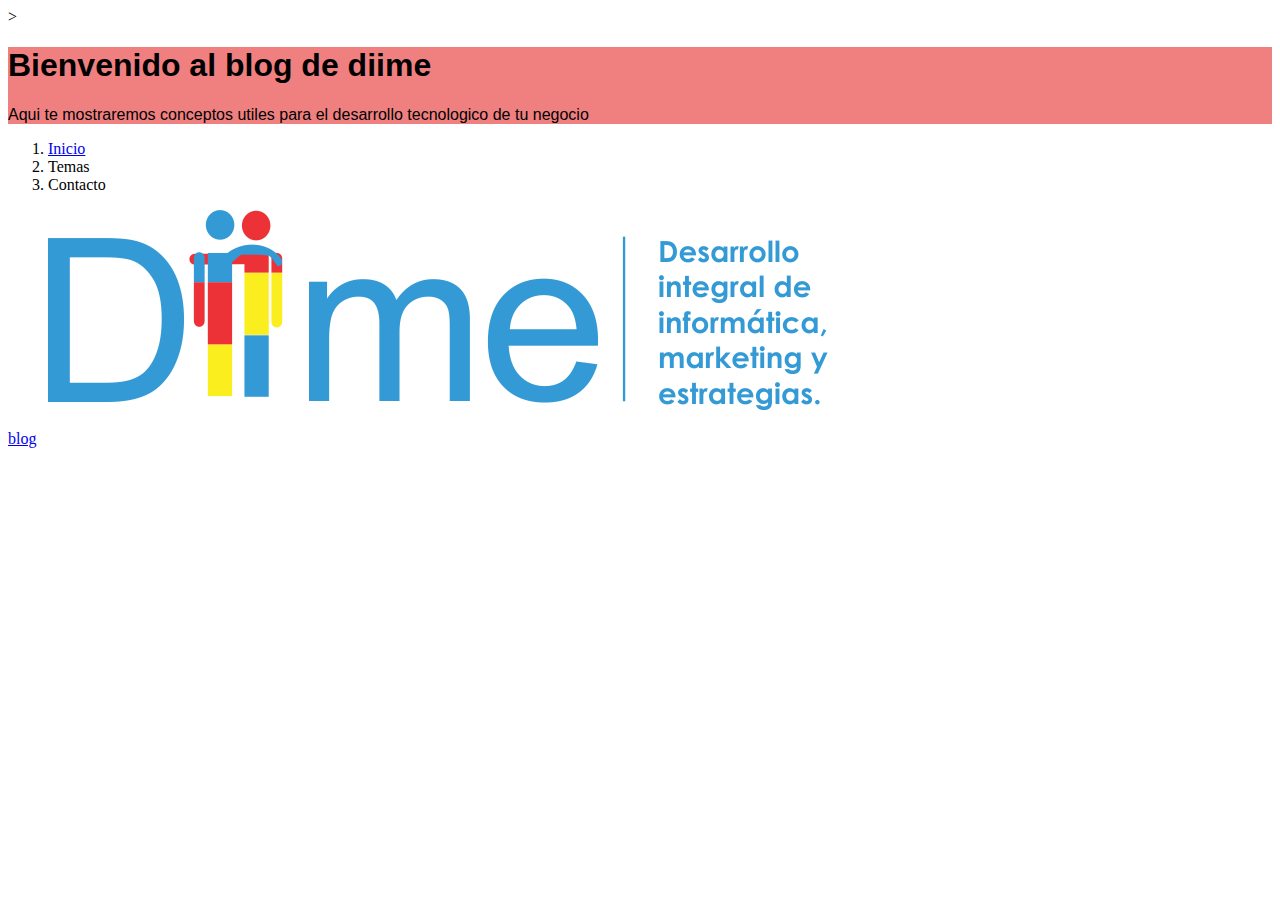
<file: index.html>
<!DOCTYPE html>
<html lang="en">
<head>
    <meta charset="UTF-8">
    <meta http-equiv="X-UA-Compatible" content="IE=edge">
    <meta name="viewport" content="width=device-width, initial-scale=1.0">
    <title>Blog de prueba </title>
    <link rel="stylesheet" href="estilos.css">
</head>
<body>
><header>
    <h1> Bienvenido al blog de diime   </h1>
    <p> Aqui te mostraremos conceptos utiles para el desarrollo tecnologico de tu negocio</p>
</header>
<nav>
    <ol>
        <li>
            <a href="https:www.diime.mx">Inicio</a>
        </li>
        <li>
            Temas
        </li><li>
            Contacto
        </li>
    </ol>
      </nav>
      <main>
<figure> <img src="./imagenes/Logo_diime.png" title="hola">  </figure>
      </main>
      <a href="blogpost.html">blog</a>
</body>
</html>
</file>
<file: estilos.css>
body {
    margin: *;
    padding: auto;

}

header{
    display: block;
    justify-content: space-between;
    background-color: lightcoral;
    font-family: Arial, Helvetica, sans-serif;
    font-size: 18 px
}
</file>
